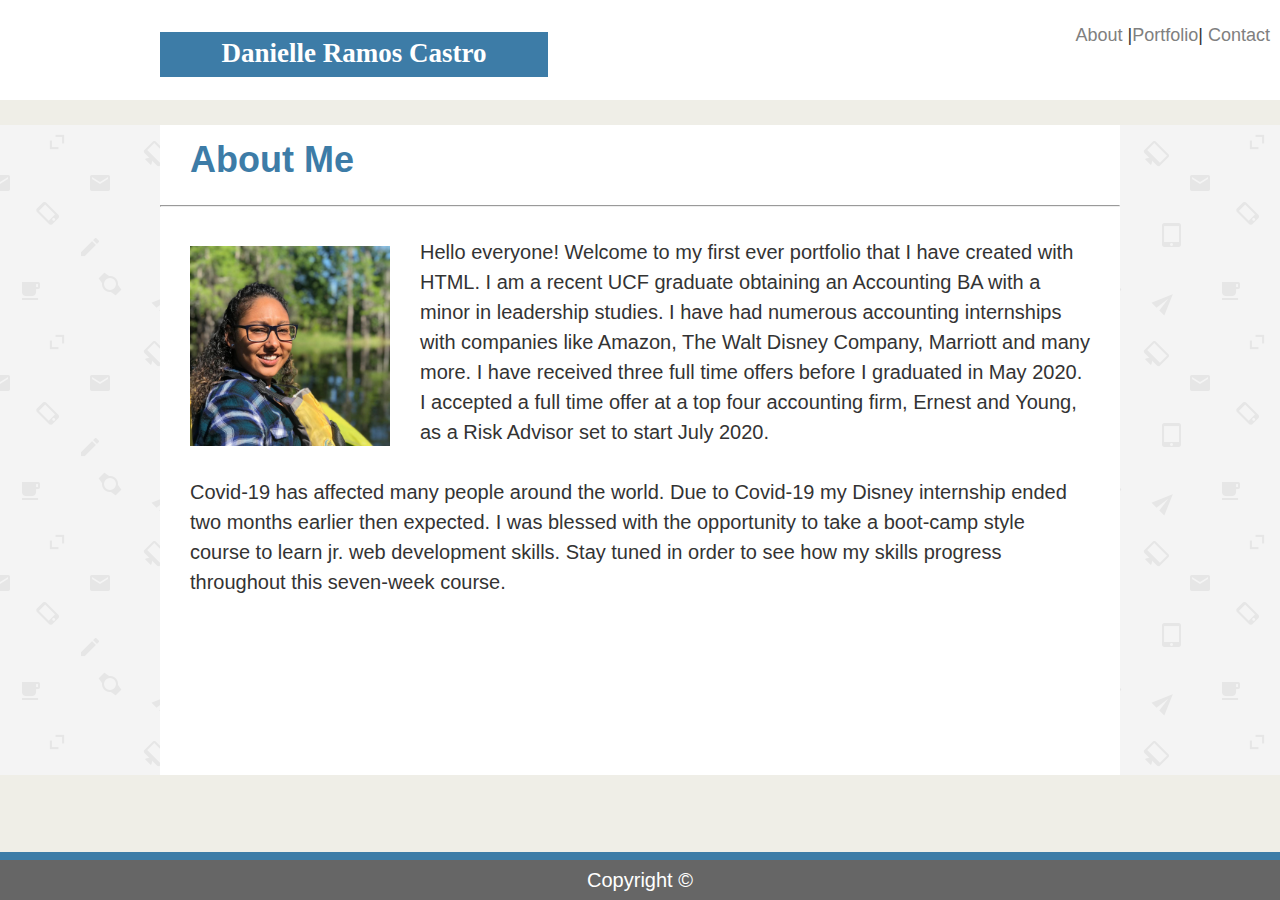
<file: index.html>
<!DOCTYPE html>
<html lang="en-us">
<head>
    <meta charset="UTF-8">
    <meta name="viewport" content="width=device-width, initial-scale=1.0">
    <link rel="stylesheet" type="text/css" href="./assets/css/style.css">
    <title>About me</title>
</head>
<body>
    <!--header-->
    <header> 
        <h2 class="name">Danielle Ramos Castro</h2>
        <nav> <a href="index.html">About</a> |<a href="portfolio.html">Portfolio</a>| <a href="contact.html">Contact</a></nav>
    </header>
<div class="background">
<div class="container">  
    <section id="main-bio">
    <!--about me-->
    <h1 class="topic">About Me</h1>
    <hr>
    <img id="about-me-image" src="assets/images/pic1.jpg" alt="Danielle's picture">
    <p>Hello everyone! Welcome to my first ever portfolio that I have created with HTML. I am a recent UCF graduate obtaining an Accounting BA with a minor in leadership studies. I have had numerous accounting internships with companies like Amazon, The Walt Disney Company, Marriott and many more. I have received three full time offers before I graduated in May 2020. I accepted a full time offer at a top four accounting firm, Ernest and Young, as a Risk Advisor set to start July 2020.  </p>
    <p> Covid-19 has affected many people around the world. Due to Covid-19 my Disney internship ended two months earlier then expected. I was blessed with the opportunity to take a boot-camp style course to learn jr. web development skills. Stay tuned in order to see how my skills progress throughout this seven-week course. </p>

</div>
<!--footer-->
<footer>
    <p class="footer"> Copyright &#169</p>
</footer>
</div>
</body>
</html>
</file>
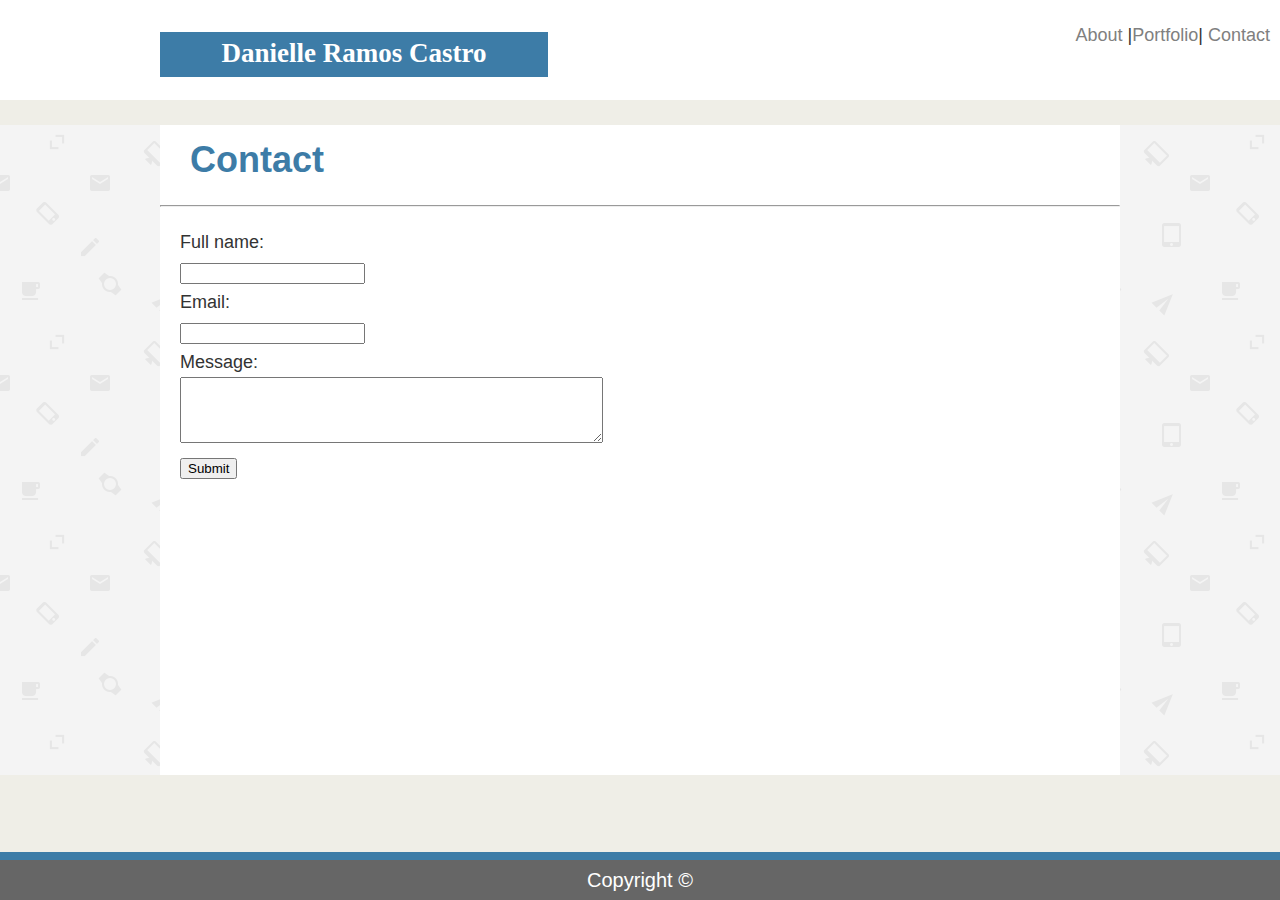
<file: contact.html>
<!DOCTYPE html>
<html lang="en-us">
<head>
    <meta charset="UTF-8">
    <meta name="viewport" content="width=device-width, initial-scale=1.0">
    <link rel="stylesheet" type="text/css" href="./assets/css/style.css">
    <title>Contact Page</title>
</head>
<body>
    <!--header-->
    <header> 
        <h2 class="name">Danielle Ramos Castro</h2>
        <nav> <a href="index.html">About</a> |<a  href="portfolio.html">Portfolio</a>| <a  href="contact.html">Contact</a></nav>
       
  </header>

  <div class="background">
    <div class="container"> 
        <h1 class="topic">Contact</h1>
        <hr>
     
    <form  action="/action_page.php" method="get">
        <label for="Full Name">Full name:</label> <br>
        <input type="text" id="fullname" name="fullname"><br>
        <label for="Email">Email:</label> <br>
        <input type="text" id="email" name="email"><br>
        <label for="Message">Message:</label> <br>
        <textarea id="message" rows="4" cols="50"></textarea> <br>
        <input type="submit" value="Submit">
      </form>
    </div> 

<!--footer-->
<footer>
    <p class="footer"> Copyright &#169</p>
</footer>
</div>
</body>

</html>
</file>
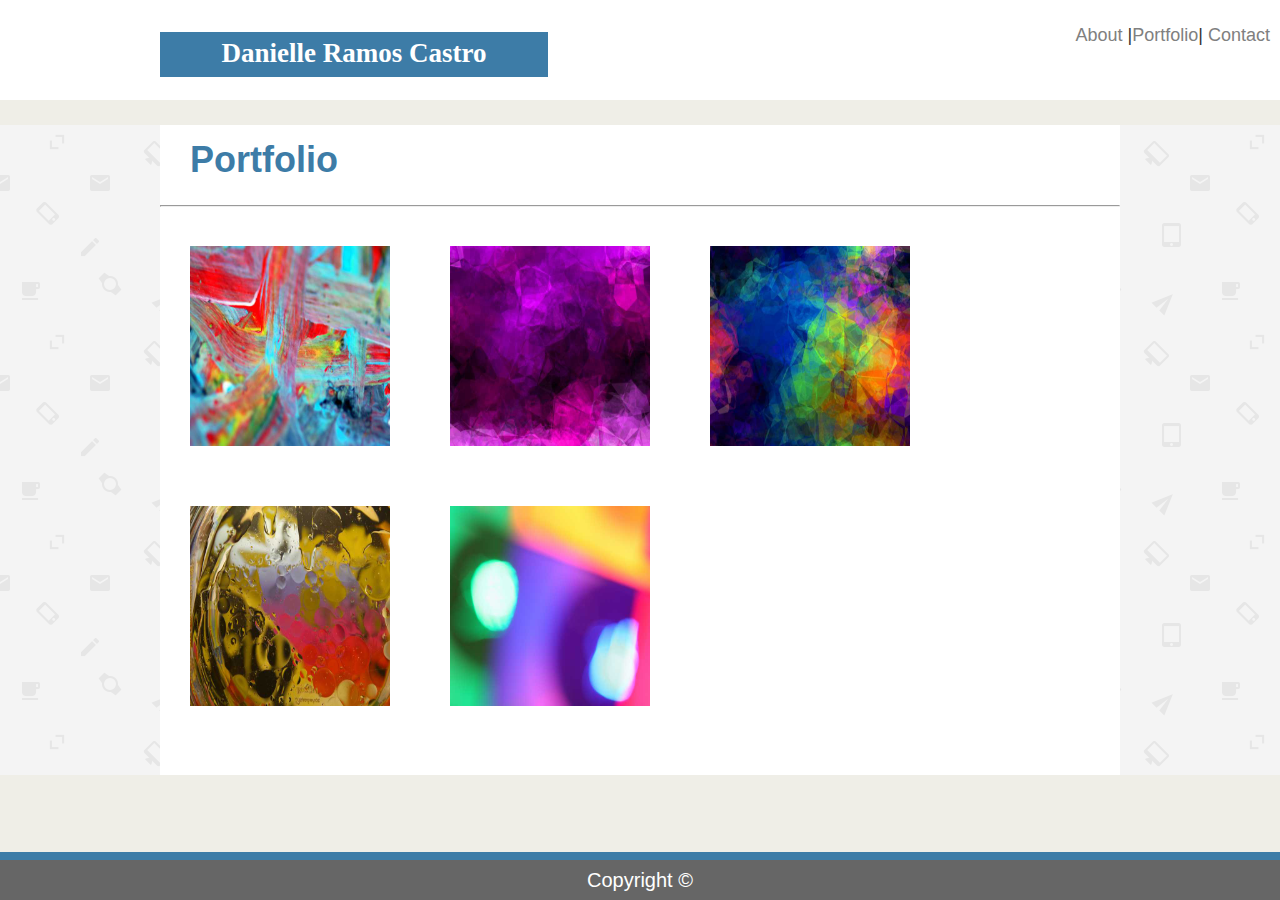
<file: portfolio.html>
<!DOCTYPE html>
<html lang="en-us">
<head>
    <meta charset="UTF-8">
    <meta name="viewport" content="width=device-width, initial-scale=1.0">
    <link rel="stylesheet" type="text/css" href="./assets/css/style.css">
    <title>Portfolio Page</title>
</head>
<body>
    <!--header-->
    <header> 
        <h2 class="name">Danielle Ramos Castro</h2>
        <nav> <a href="index.html">About</a> |<a href="portfolio.html">Portfolio</a>| <a  href="contact.html">Contact</a></nav>
    </header>
        <div class="background">
            <div class="container">  
                <h1 class="topic">Portfolio</h1>
                <hr>
                <img id="pic1" src="assets/images/abstract-q-c-640-480-3.jpg" alt="placholder1">
                <img id="pic2" src="assets/images/abstract-q-c-640-480-6.jpg" alt="placholder2">
                <img id="pic3" src="assets/images/abstract-q-c-640-480-7.jpg" alt="placholder3">
                <img id="pic4" src="assets/images/abstract-q-c-640-480-8.jpg" alt="placholder4">
                <img id="pic5" src="assets/images/abstract-q-c-640-480-9.jpg" alt="placholder5">
            </div>
            <!--footer-->
            <footer>
                <p class="footer"> Copyright &#169</p>
            </footer>
            </div>
            
            </body>
            </html>
</file>
<file: assets/css/style.css>
*{box-sizing: border-box;}

.background{
    background-image: url(../images/email-pattern.png);
}
header{
    background-color: #FFFFFF;
    width: 100%;
    padding:10px;
    margin:0 0 25px;
    height: 100px;
    }
.container {
    max-width: 960px;
    width: 100%;
    margin:0 auto;
    clear: both;
    background-color: white;
    height: 650px;


}
nav{
    float: right;  
    margin-top: 10px;

}
nav a{ 
    text-decoration:none;
    display: inline-block;

}
a:link{
    color: grey;
}
a:visited{
    color:pink;
}
a:hover{
    color: rgb(61, 124, 167);
}

.name {
    float: left;
    text-align: center;
    font-family: verdana;
    background-color: rgb(61, 124, 167);
    color: white;
    padding: 6px;
    width: 388px;
    height: 45px;
    position: relative;
    left:150px;
}
body {
    padding: 0;
    margin: 0;
    font-family:Verdana, Geneva, Tahoma, sans-serif;
    font-size: 18px;
    line-height: 30px;
    color: #333;
    background: #efeee7;
}
p {
    font-size: 20px;
    margin: 30px;
    
    
}
h3 {
    text-align: left;
   
}


#about-me-image {
    width: 200px;
    height: 200px;
    margin: 30px;
    float: left;
}

.topic {
    margin: 10px;
    padding: 20px;
    color: rgb(61, 124, 167);
    font-family: Verdana, Geneva, Tahoma, sans-serif;
}

form{
    margin: 20px;
    left:20px;
}
#pic1{
    width: 200px;
    height: 200px;
    margin: 30px;
    float: left;
}

#pic2{
    width: 200px;
    height: 200px;
    margin: 30px;
    float: left;
}#pic3{
    width: 200px;
    height: 200px;
    margin: 30px;
    float: left;
}
#pic4{
    width: 200px;
    height: 200px;
    margin: 30px;
    float: left;
}
#pic5{
    width: 200px;
    height: 200px;
    margin: 30px;
    float: left;
}

.footer {
    position: fixed;
    bottom:0;
    clear: both;
    width: 100%;
    margin:0;
    text-align: center;
    background-color: #666666;
    padding: 5px;
    color: #FFFFFF;
    border-top: 8px solid rgb(61, 124, 167)
    
}
</file>
